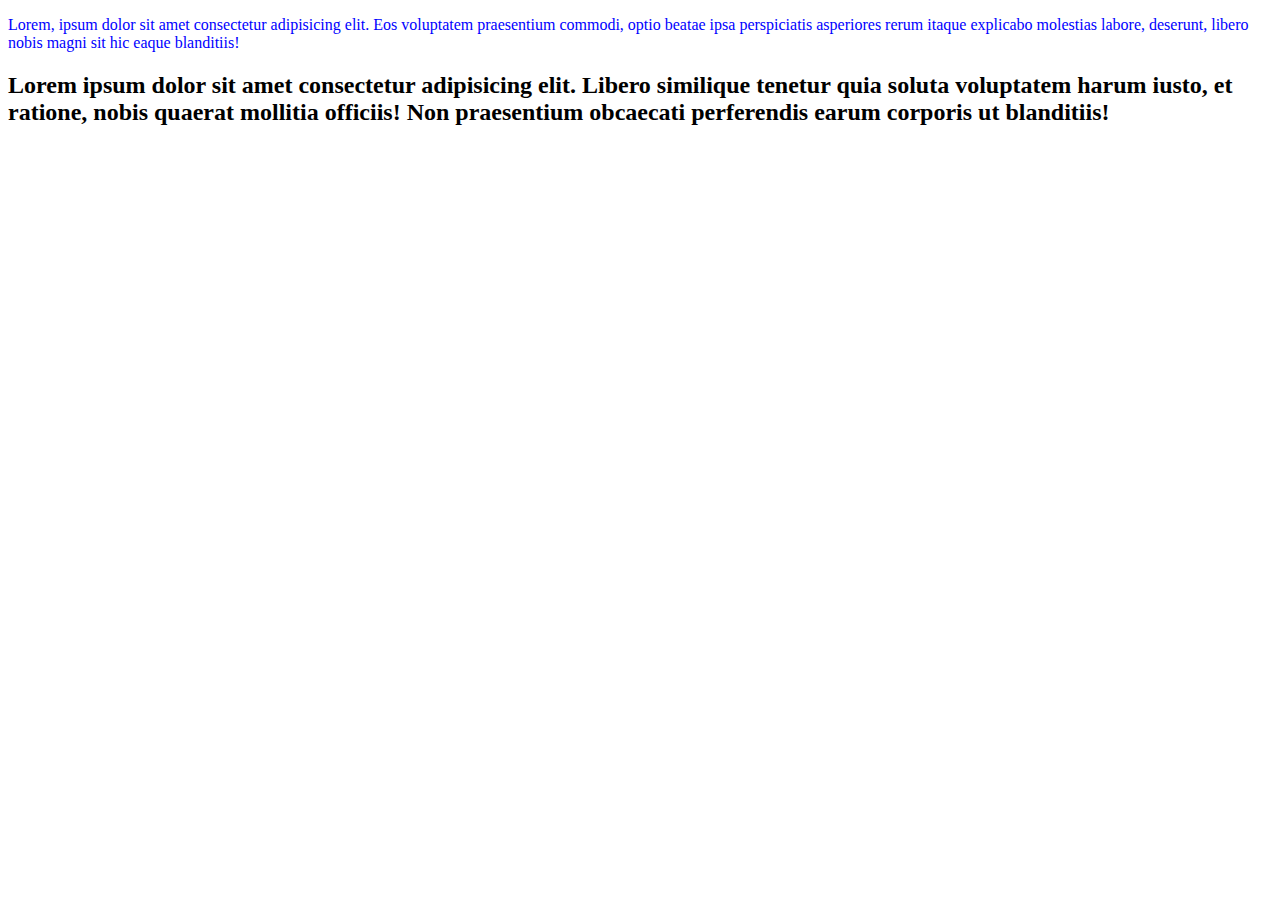
<file: index.html>
<!DOCTYPE html>
<html lang="en">
<head>
    <meta charset="UTF-8">
    <meta http-equiv="X-UA-Compatible" content="IE=edge">
    <meta name="viewport" content="width=device-width, initial-scale=1.0">
    <title>my frist github depo</title>
    <link rel="stylesheet" href="/css/new-style.css">
</head>
<body>
    <p>Lorem, ipsum dolor sit amet consectetur adipisicing elit. Eos voluptatem praesentium commodi, optio beatae ipsa perspiciatis asperiores rerum itaque explicabo molestias labore, deserunt, libero nobis magni sit hic eaque blanditiis!</p>
<h2>Lorem ipsum dolor sit amet consectetur adipisicing elit. Libero similique tenetur quia soluta voluptatem harum iusto, et ratione, nobis quaerat mollitia officiis! Non praesentium obcaecati perferendis earum corporis ut blanditiis!</h2>
</body>
</html>
</file>
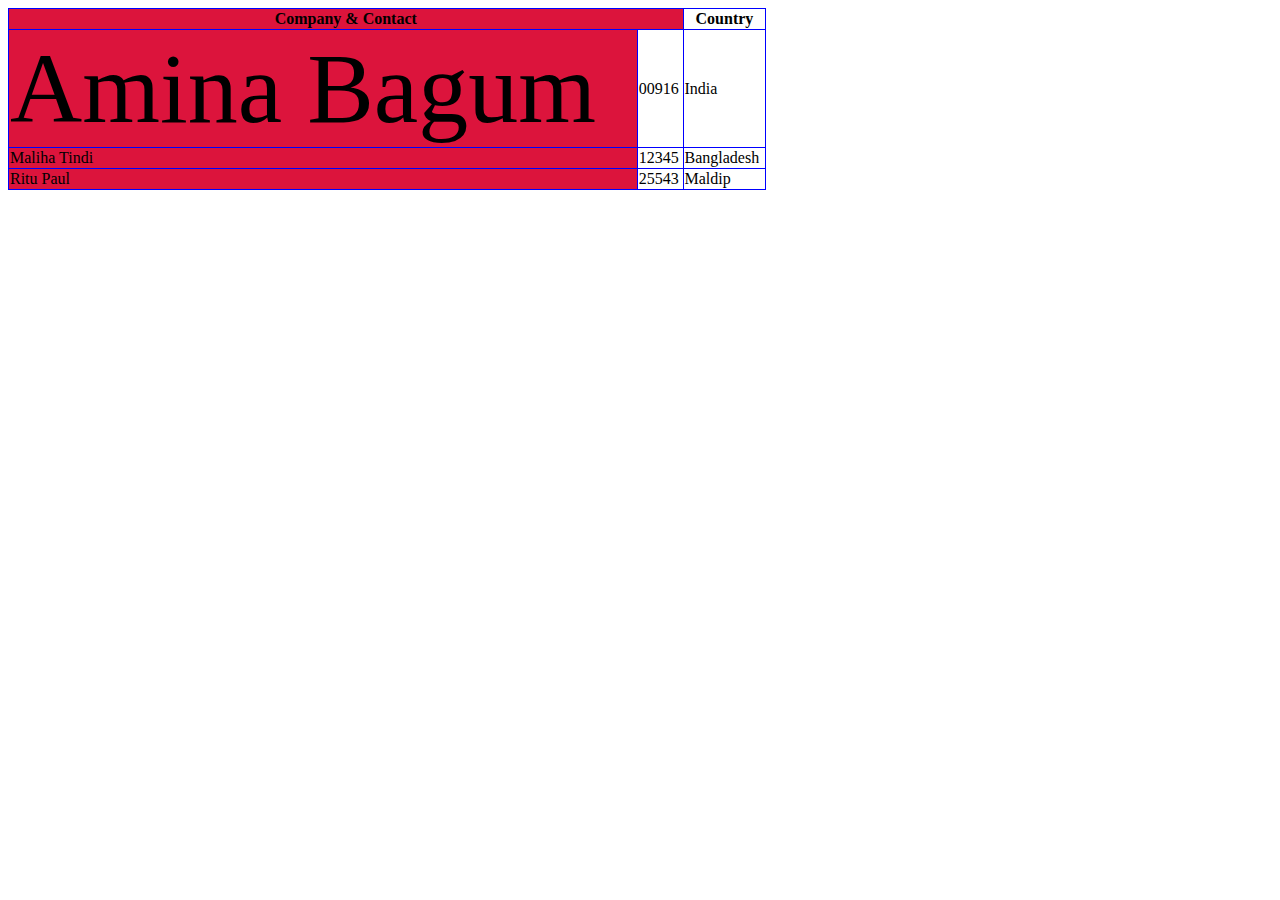
<file: 1st-p.html>
<!DOCTYPE html>
<html lang="en">
<head>
    <meta charset="UTF-8">
    <meta http-equiv="X-UA-Compatible" content="IE=edge">
    <meta name="viewport" content="width=device-width, initial-scale=1.0">
    <title>Document</title>
    <link rel="stylesheet" href="css/project-one.css">
    <link rel="stylesheet" href="curiosity.css">
    <!-- <style>
        td, th,table {border: 1px solid blue;
             border-collapse:collapse;
        }
        
    </style> -->
</head>
<body>

 <table style="width: 60%;"
 <colgroup>
<col span="1" style="background-color: crimson;">
</colgroup>
    <tr style="height: 10px black;">
        <th colspan="2">Company & Contact</th>
        <th>Country</th>
    </tr>

        <tr>
            <td class="amina">Amina Bagum</td>
            <td>00916</td>
            <td>India</td>
        </tr>
        <tr>
            <td>Maliha Tindi</td>
            <td>12345</td>
            <td>Bangladesh</td>
        </tr>
        <tr>
            <td>Ritu Paul</td>
            <td>25543</td>
            <td>Maldip</td> 
        </tr> 

   


 
 </table>   
</body>
</html>
</file>
<file: css/new-style.css>
p{color: blue;}
</file>
<file: css/project-one.css>
td, th,table {border: 1px solid blue;
    border-collapse:collapse;
}
</file>
<file: curiosity.css>
.amina{
    font-size: 100px;
}
</file>
